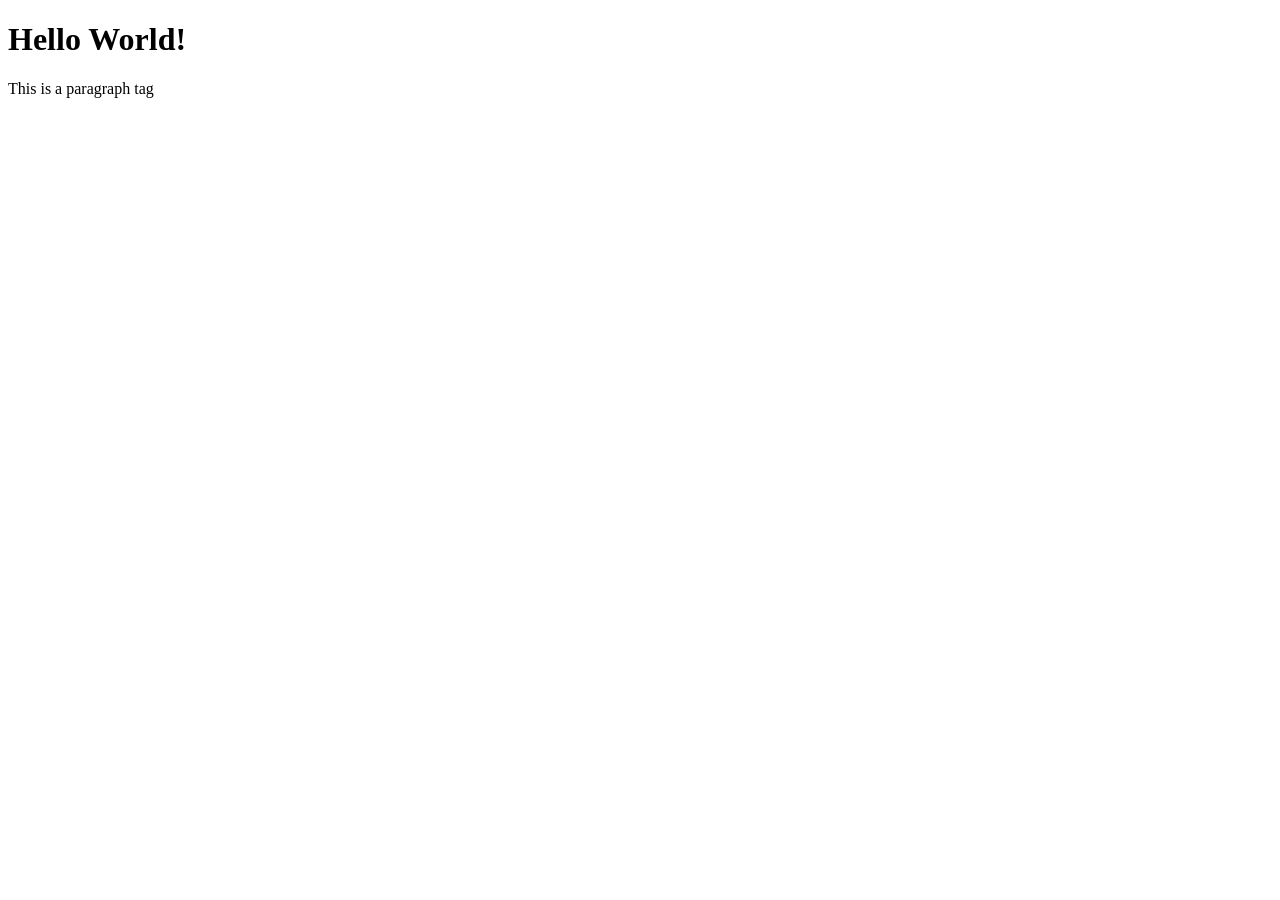
<file: index.html>
<!DOCTYPE html>
<html lang="en">
<head>
    <meta charset="UTF-8">
    <meta name="viewport" content="width=device-width, initial-scale=1.0">
    <title>Document</title>
</head>

<body>
    <h1>Hello World!</h1>
    <p>This is a paragraph tag</p>
    <!-- this is a comment -->
</body>
</html>
</file>
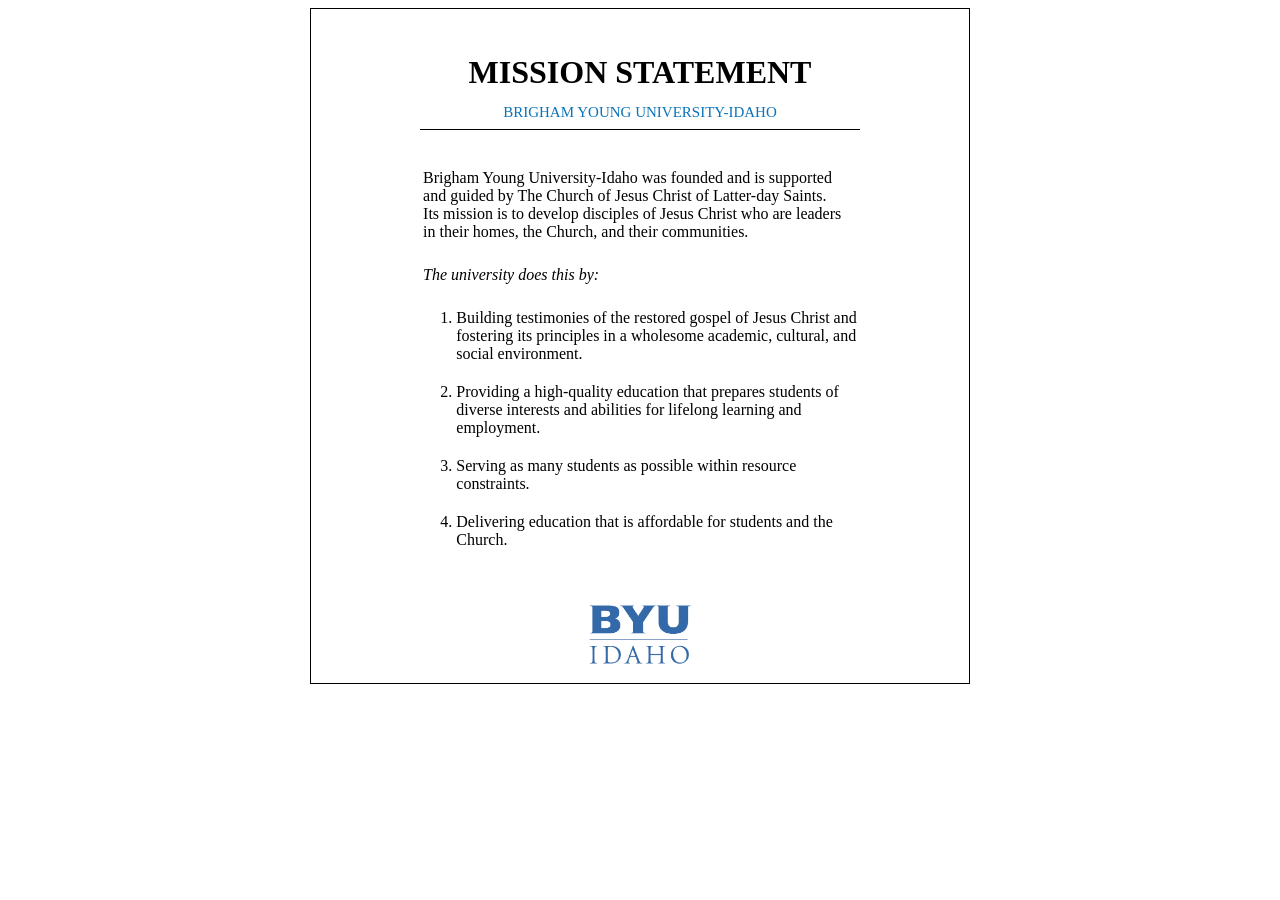
<file: mission/index.html>
<!DOCTYPE html>
<html lang="en">
<head>
    <meta charset="UTF-8">
    <meta name="viewport" content="width=device-width, initial-scale=1.0">
    <title>Mission Statement</title>
    <link rel="stylesheet" href="mission.css">
    <meta name="description" content="Recreation of the BYU-I Mission Statement">
    <meta name="author" content="Hunter Olson">
</head>
<body>
    <div>
        <h1>MISSION STATEMENT</h1>
        <h2>BRIGHAM YOUNG UNIVERSITY-IDAHO</h2>

        <hr>

        <p class="opening">
            Brigham Young University-Idaho was founded and is supported and guided by The Church of Jesus Christ of Latter-day Saints. Its mission is to develop disciples of Jesus Christ who are leaders in their homes, the Church, and their communities.
        </p>

        <p class="explanation">
            The university does this by:
        </p>

        <ul>
            <li class="main">
                Building testimonies of the restored gospel of Jesus Christ and fostering its principles in a wholesome academic, cultural, and social environment.
            </li>

            <li class="main">
                Providing a high-quality education that prepares students of diverse interests and abilities for lifelong learning and employment.
            </li>

            <li class="main">
                Serving as many students as possible within resource constraints.
            </li>

            <li class="main">
                Delivering education that is affordable for students and the Church.
            </li>

            <!-- <p class="main">
                Building testimonies of the restored gospel of Jesus Christ and fostering its principles in a wholesome academic, cultural, and social environment.
            </p>
            <p class="main">
                Providing a high-quality education that prepares students of diverse interests and abilities for lifelong learning and employment.
            </p>
            <p class="main">
                Serving as many students as possible within resource constraints.
            </p>
            <p class="main">
                Delivering education that is affordable for students and the Church.
            </p> -->
        </ul>

        <img src="images/byui-logo-blue.webp" alt="BYUI logo">
    </div>
</body>
</html>
</file>
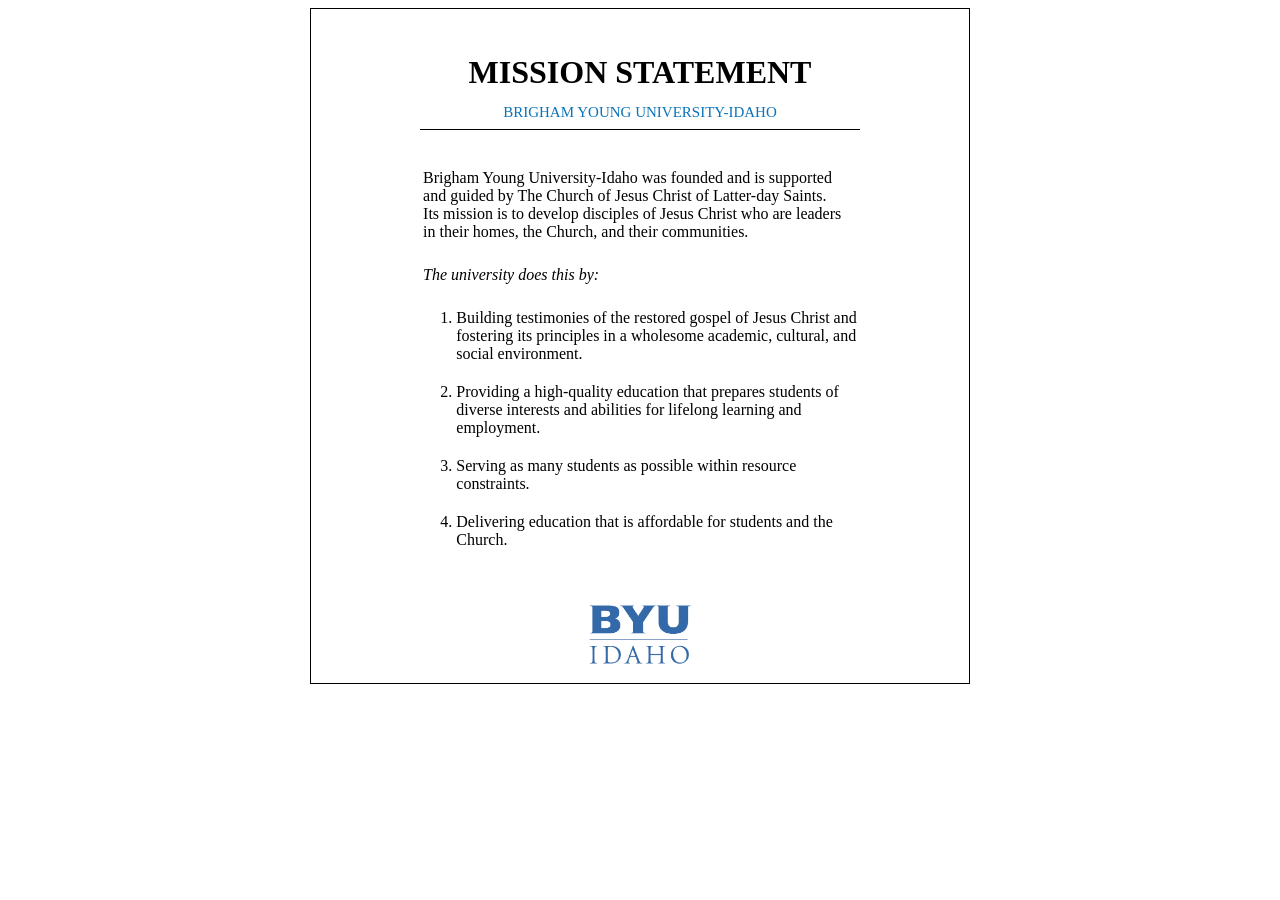
<file: mission/mission.html>
<!DOCTYPE html>
<html lang="en">
<head>
    <meta charset="UTF-8">
    <meta name="viewport" content="width=device-width, initial-scale=1.0">
    <title>Mission Statement</title>
    <link rel="stylesheet" href="mission.css">
</head>
<body>
    <div>
        <h1>MISSION STATEMENT</h1>
        <h2>BRIGHAM YOUNG UNIVERSITY-IDAHO</h2>

        <hr>

        <p class="opening">
            Brigham Young University-Idaho was founded and is supported and guided by The Church of Jesus Christ of Latter-day Saints. Its mission is to develop disciples of Jesus Christ who are leaders in their homes, the Church, and their communities.
        </p>

        <p class="explanation">
            The university does this by:
        </p>

        <ul>
            <li class="main">
                Building testimonies of the restored gospel of Jesus Christ and fostering its principles in a wholesome academic, cultural, and social environment.
            </li>

            <li class="main">
                Providing a high-quality education that prepares students of diverse interests and abilities for lifelong learning and employment.
            </li>

            <li class="main">
                Serving as many students as possible within resource constraints.
            </li>

            <li class="main">
                Delivering education that is affordable for students and the Church.
            </li>

            <!-- <p class="main">
                Building testimonies of the restored gospel of Jesus Christ and fostering its principles in a wholesome academic, cultural, and social environment.
            </p>
            <p class="main">
                Providing a high-quality education that prepares students of diverse interests and abilities for lifelong learning and employment.
            </p>
            <p class="main">
                Serving as many students as possible within resource constraints.
            </p>
            <p class="main">
                Delivering education that is affordable for students and the Church.
            </p> -->
        </ul>

        <img src="images/byui-logo-blue.webp" alt="BYUI logo">
    </div>
</body>
</html>
</file>
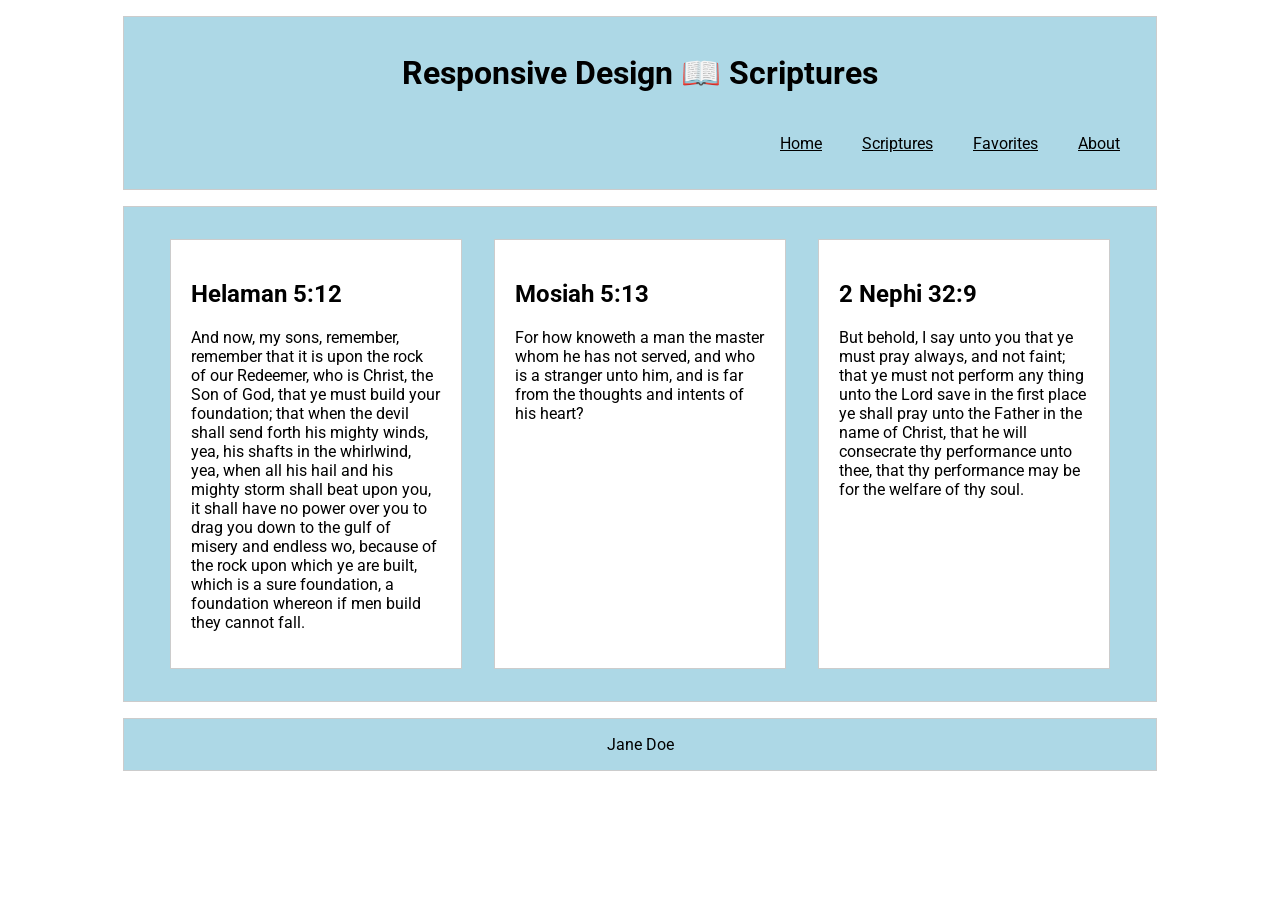
<file: ponder3/media-query-ponder.html>
<!DOCTYPE html>
<html lang="en">
<head>
    <meta charset="UTF-8">
    <meta name="viewport" content="width=device-width, initial-scale=1.0">
    <title>Document</title>
    <link rel="stylesheet" href="media-query-ponder.css">
    <script src="media-query-ponder.js"></script>
</head>
<body>
<header>
  <h1>Responsive Design 📖 Scriptures</h1>
  <button class="menu-btn">
    <div class="bar1"></div>
    <div class="bar2"></div>
    <div class="bar3"></div>
  </button>
  <nav>
    <a href="#">Home</a>
    <a href="#">Scriptures</a>
    <a href="#">Favorites</a>
    <a href="#">About</a>
  </nav>
</header>
<main>
  <section>
    <h2>Helaman 5:12</h2>
    <p>
      And now, my sons, remember, remember that it is upon the rock of our
      Redeemer, who is Christ, the Son of God, that ye must build your
      foundation; that when the devil shall send forth his mighty winds,
      yea, his shafts in the whirlwind, yea, when all his hail and his
      mighty storm shall beat upon you, it shall have no power over you to
      drag you down to the gulf of misery and endless wo, because of the
      rock upon which ye are built, which is a sure foundation, a foundation
      whereon if men build they cannot fall.
    </p>
  </section>
  <section>
    <h2>Mosiah 5:13</h2>
    <p>
      For how knoweth a man the master whom he has not served, and who is a
      stranger unto him, and is far from the thoughts and intents of his
      heart?
    </p>
  </section>
  <section>
    <h2>2 Nephi 32:9</h2>
    <p>
      But behold, I say unto you that ye must pray always, and not faint;
      that ye must not perform any thing unto the Lord save in the first
      place ye shall pray unto the Father in the name of Christ, that he
      will consecrate thy performance unto thee, that thy performance may be
      for the welfare of thy soul.
    </p>
  </section>
</main>
<footer>Jane Doe</footer>
</body>
</html>
</file>
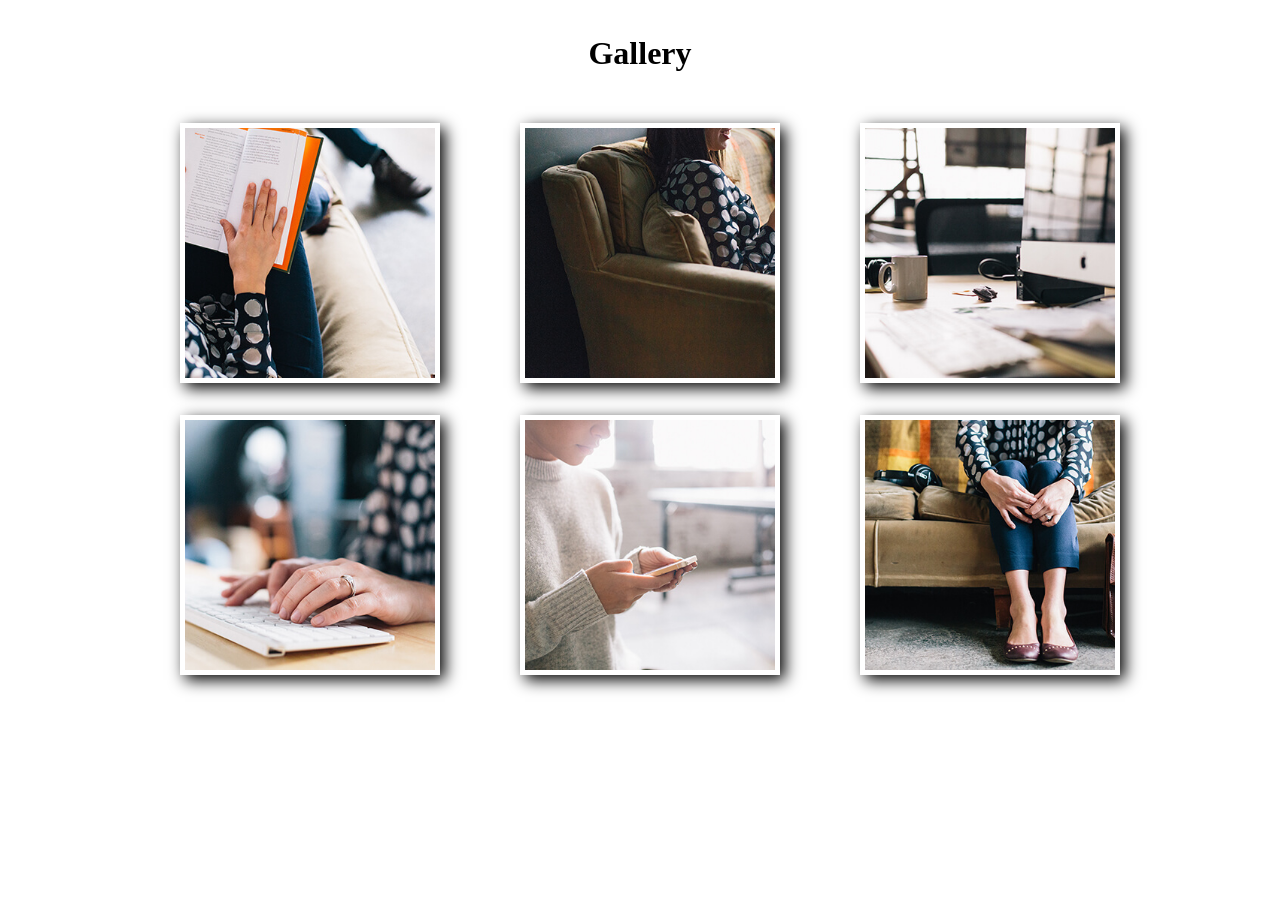
<file: ponder4/gallery.html>
<!DOCTYPE html>
<html lang="en">
<head>
    <meta charset="UTF-8">
    <meta name="viewport" content="width=device-width, initial-scale=1.0">
    <title>Document</title>
    <link rel="stylesheet" href="gallery.css">
    <script src="gallery.js" defer></script>
</head>
<body>
    <h1>Gallery</h1>
    <section class="gallery">
        <figure>  
            <img src="images/book-sm.jpg" alt="person reading a book">
        </figure>
        <figure>  
            <img src="images/couch-sm.jpg" alt="person sitting on a couch with a phone">
        </figure>
        <figure>  
            <img src="images/desk-sm.jpg" alt="a work desktop">
        </figure>
        <figure>  
            <img src="images/keyboard-sm.jpg" alt="person typing on a keyboard">
        </figure>
        <figure>  
            <img src="images/phone-sm.jpg" alt="person looking at a phone">
        </figure>
        <figure>  
            <img src="images/sit-sm.jpg" alt="person sitting on a couch">
        </figure>
    </section>
    <dialog>
        <img>
        <button class="close-viewer">X</button>
    </dialog> 
</body>
</html>
</file>
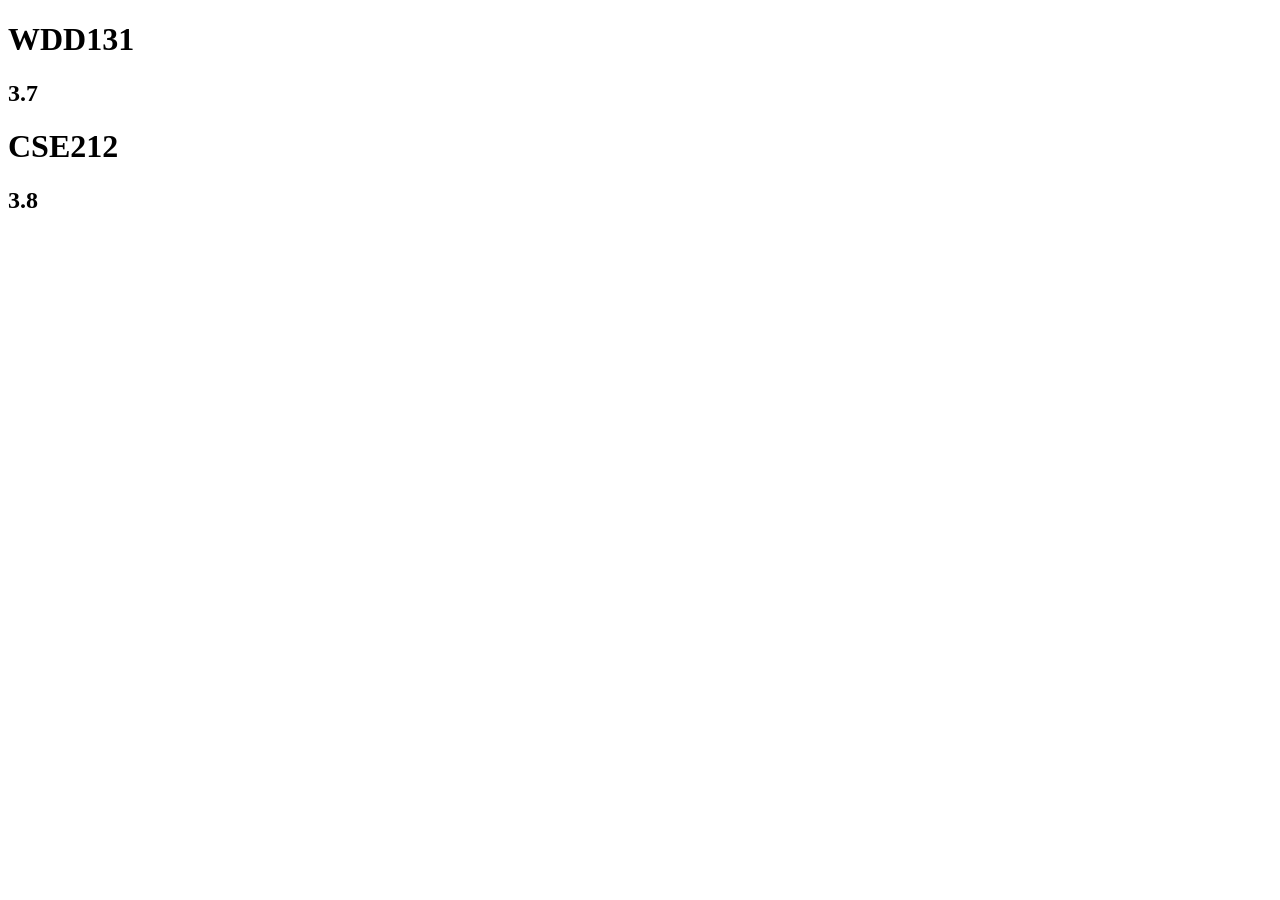
<file: ponder6/arrays.html>
<!DOCTYPE html>
<html lang="en">
<head>
    <meta charset="UTF-8">
    <meta name="viewport" content="width=device-width, initial-scale=1.0">
    <title>Document</title>
    <script src="arrays.js" defer></script>
</head>
<body>
    
</body>
</html>
</file>
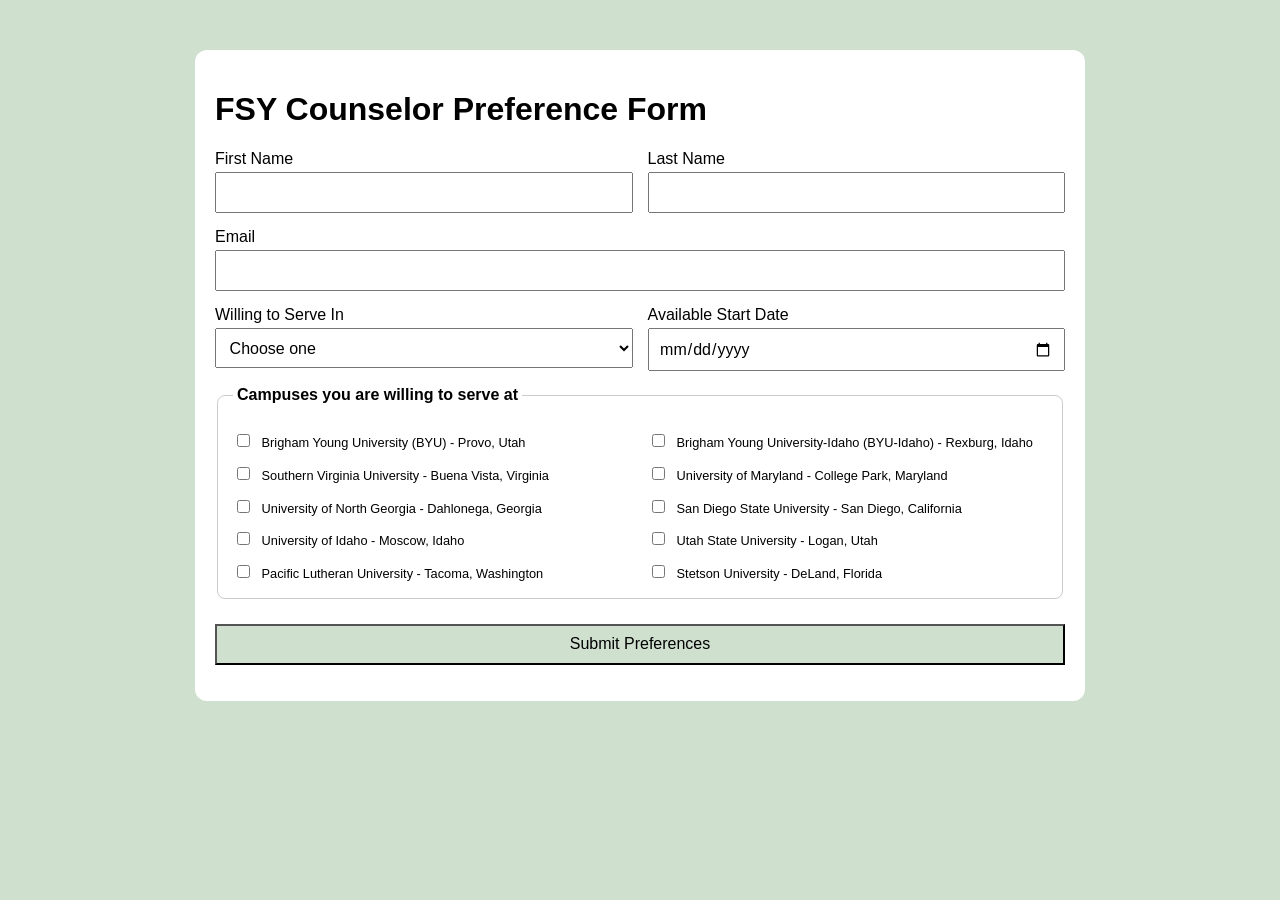
<file: ponder7/form.html>
<!DOCTYPE html>
<html lang="en">
<head>
  <meta charset="UTF-8" />
  <meta name="viewport" content="width=device-width, initial-scale=1.0" />
  <title>FSY Counselor Preference Form</title>
  <link rel="icon" href="favicon.ico">
  <link rel="stylesheet" href="form.css" />
  <script src="form.js" defer></script>
</head>
<body>
  <main class="wrapper">
    <h1>FSY Counselor Preference Form</h1>

    <form id="fsyForm">
      <div class="field">
        <label for="firstName">First Name</label>
        <input id="firstName" name="firstName" type="text" required />
      </div>

      <div class="field">
        <label for="lastName">Last Name</label>
        <input id="lastName" name="lastName" type="text" required />
      </div>

      <div class="field full">
        <label for="email">Email</label>
        <input id="email" name="email" type="email" required />
      </div>

      <div class="field">
        <label for="travelRange">Willing to Serve In</label>
        <select
          id="travelRange"
          name="travelRange"
          aria-controls="notesContainer"
          required
        >
          <option value="">Choose one</option>
          <option value="one">One campus</option>
          <option value="many">Two or more campuses</option>
        </select>
      </div>

      <div class="field">
        <label for="availableDate">Available Start Date</label>
        <input id="availableDate" name="availableDate" type="date" required />
      </div>

      <fieldset class="full campus-group">
        <legend>Campuses you are willing to serve at</legend>

        <div class="campus-grid">
          <label><input type="checkbox" name="campus" value="BYU - Provo, Utah" /> Brigham Young University (BYU) - Provo, Utah</label>
          <label><input type="checkbox" name="campus" value="BYU-Idaho - Rexburg, Idaho" /> Brigham Young University-Idaho (BYU-Idaho) - Rexburg, Idaho</label>
          <label><input type="checkbox" name="campus" value="Southern Virginia University - Buena Vista, Virginia" /> Southern Virginia University - Buena Vista, Virginia</label>
          <label><input type="checkbox" name="campus" value="University of Maryland - College Park, Maryland" /> University of Maryland - College Park, Maryland</label>
          <label><input type="checkbox" name="campus" value="University of North Georgia - Dahlonega, Georgia" /> University of North Georgia - Dahlonega, Georgia</label>
          <label><input type="checkbox" name="campus" value="San Diego State University - San Diego, California" /> San Diego State University - San Diego, California</label>
          <label><input type="checkbox" name="campus" value="University of Idaho - Moscow, Idaho" /> University of Idaho - Moscow, Idaho</label>
          <label><input type="checkbox" name="campus" value="Utah State University - Logan, Utah" /> Utah State University - Logan, Utah</label>
          <label><input type="checkbox" name="campus" value="Pacific Lutheran University - Tacoma, Washington" /> Pacific Lutheran University - Tacoma, Washington</label>
          <label><input type="checkbox" name="campus" value="Stetson University - DeLand, Florida" /> Stetson University - DeLand, Florida</label>
        </div>
      </fieldset>

      <div id="notesContainer" class="field full" hidden>
        <label for="notes">Travel Notes</label>
        <input id="notes" name="notes" type="text" />
      </div>

      <button class="full" type="submit">Submit Preferences</button>
    </form>

    <section id="output" aria-live="polite"></section>
  </main>
</body>
</html>
</file>
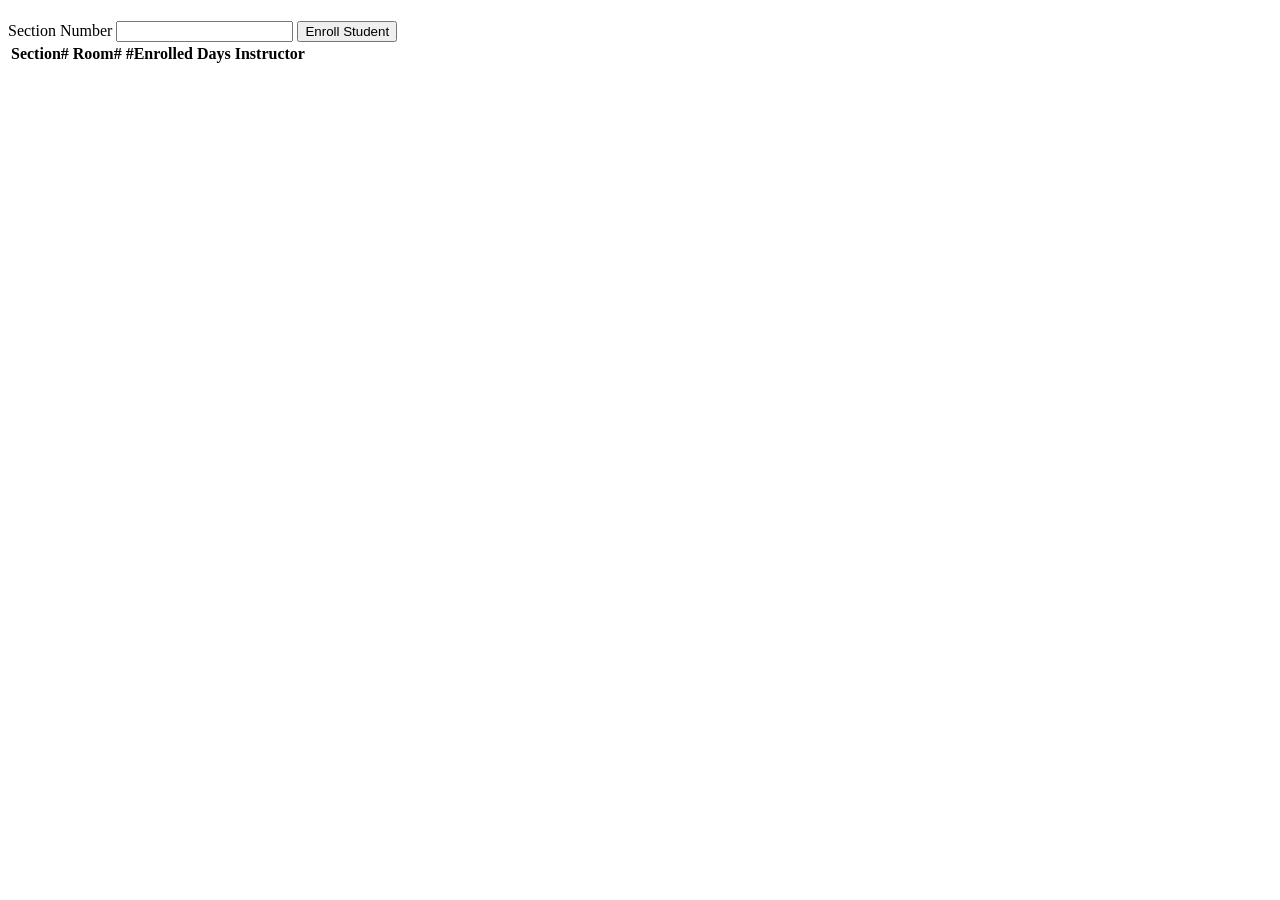
<file: ponder8/courses.html>
<!DOCTYPE html>
<html lang="en">
<head>
    <meta charset="UTF-8">
    <meta name="viewport" content="width=device-width, initial-scale=1.0">
    <title>Document</title>
    <script src="courses.js" defer></script>
</head>
<body>
<h1 id="courseName"></h1>
<h2 id="courseCode"></h2>
<label for="sectionNumber">Section Number</label>
<input id="sectionNumber" />
<button id="enrollStudent">Enroll Student</button>
<table>
  <thead>
    <tr>
      <th>Section#</th>
      <th>Room#</th>
      <th>#Enrolled</th>
      <th>Days</th>
      <th>Instructor</th>
    </tr>
  </thead>
  <tbody id="sections"></tbody>
</table>
</body>
</html>
</file>
<file: mission/mission.css>
body {
    text-align: center;
}

div {
    padding: 0%;
    padding-bottom: 15px;
    border: 1px solid black;
    width: 52%;
    margin: 0 auto;
}

h1 {
    font-size: 32px;
    margin-top: 45px;
    margin-bottom: 2%;
    font-family: serif;
}

h2 {
    color: #0B73BA;
    font-size: 15px;
    margin-bottom: 0%;
    font-weight: normal;
    /* word-spacing: 6px; */
}

hr {
    width: 67%;
    margin-left: auto;
    margin-right: auto;
    margin-bottom: 6%;
    border: none;
    height: 0.5px;
    background-color: black;
}

p {
    text-align: left;
    font-size: 16px;
    margin-left: 17%;
    margin-right: 19%;
    font-weight: normal;
    margin-bottom: 25px;
}

.explanation {
    font-style: italic;
}

li {
    text-align: left;
    font-size: 16px;
    list-style-type: decimal;
    margin-left: 17%;
    margin-right: 18%;
    margin-bottom: 20px;
}

img {
    display: block;
    margin-left: auto;
    margin-right: auto;
    width: 18%;
    margin-top: 53px;
}
</file>
<file: ponder3/media-query-ponder.css>
@import url("https://fonts.googleapis.com/css2?family=Roboto:ital,wght@0,100..900;1,100..900&display=swap");

body {
  font-family: Roboto, sans-serif;
}
header,
main,
footer {
  max-width: 1000px;
  margin: 1rem auto;
  border: 1px solid #ccc;
  padding: 1rem;
  background-color: lightblue;
}
h1 {
    text-align: center;
}
section {
  padding: 20px;
  background-color: white;
  margin: 1em;
  border: 1px solid #ccc;
nav {
    display: none;
}
}
nav a {
    padding: 20px;
    color: black;
}
nav a:hover {
    text-decoration: none;
    color: #616061;
}
.menu-btn {
    cursor: pointer;
    border: none;
    background-color: transparent;
}
.bar1, .bar2, .bar3 {
    width: 30px;
    height: 4px;
    background-color: black;
    margin: 5px 0;
}
footer {
    text-align: center;
}


@media (min-width: 600px) {
    nav a {
        display: inline;
    }
    nav {
        display: flex;
        justify-content: right;
    }

    .menu-btn {
        display: none;
    }

    main {
        display: flex;
        flex-wrap: wrap;
        justify-content: space-between;
    }

    section {
        max-width: 40%;
    }
}

@media (min-width: 1049px) {
    main {
        justify-content: center;
        flex-wrap: nowrap;
    }

    section {
        max-width: 25%;
    }
}
</file>
<file: ponder4/gallery.css>
h1 {
    text-align: center;
    margin: 35px 0;
}
.gallery {
    max-width: 1000px;
    margin: 0 auto;
}
figure img {
    width: 250px;
    height: 250px;
    object-fit: cover;
    padding: 5px;
    background-color: white;
    box-shadow: 5px 5px 15px black;
    display: block;
    margin: 0 auto;
}
/* modal */

dialog img {
    width: 90%;
    display: block;
    margin: 20vh auto;
}
dialog {
    width: 100%;
    height: 100%;
    background-color: rgba(0,0,0,.75);
}
.close-viewer {
    position: absolute;
    top: 10vh;
    right: 2vh;
    padding: 3px 6px;
    font-size: 1.5em;
}

@media screen and (min-width: 700px) {
    .gallery {
        display: grid;
        grid-template-columns: 1fr 1fr;
    }
}
@media screen and (min-width: 1000px) {
    .gallery {
        grid-template-columns: 1fr 1fr 1fr;
    }
    dialog img {
        width: 60%;
        margin: 15vh auto;
    }
    .close-viewer {
        position: absolute;
        right: 15vh;
    }
    .viewer {
        margin: 50px;
        padding: 50px;
    }
    .viewer img {
        max-width: 800px;
    }
}
</file>
<file: ponder7/form.css>
body {
  font-family: Arial, sans-serif;
  background:  #cfe0cf;
  margin: 0;
}

.wrapper {
  max-width: 850px;
  margin: 50px auto;
  padding: 20px;
  background: white;
  border-radius: 12px;
}

form {
  display: grid;
  grid-template-columns: 1fr 1fr;
  gap: 15px;
}

.field {
  display: flex;
  flex-direction: column;
  gap: 0.25rem;
}

.full {
  grid-column: 1 / 3;
}

input,
select,
button {
  padding: 0.6rem;
  font: inherit;
}

button {
  background: #cfe0cf;
  transition: background 0.5s ease;
  margin-top: 10px;
}

button:hover {
  background: #dcead9;
}

.campus-group {
  border: 1px solid #ccc;
  border-radius: 8px;
  padding: 15px;
}

.campus-group legend {
  font-weight: bold;
  padding: 0 0.25rem;
}

.campus-grid {
  display: grid;
  grid-template-columns: 1fr 1fr;
  gap: 0.75rem 1rem;
  margin-top: 0.75rem;
}

.campus-grid label {
  display: block;
  line-height: 1.3;
  font-size: .8em;
}

.campus-grid input {
  margin-right: 0.5rem;
}
#notesContainer[hidden] {
  display: none;
}

#output {
  margin-top: 1rem;
  font-weight: bold;
}
</file>
